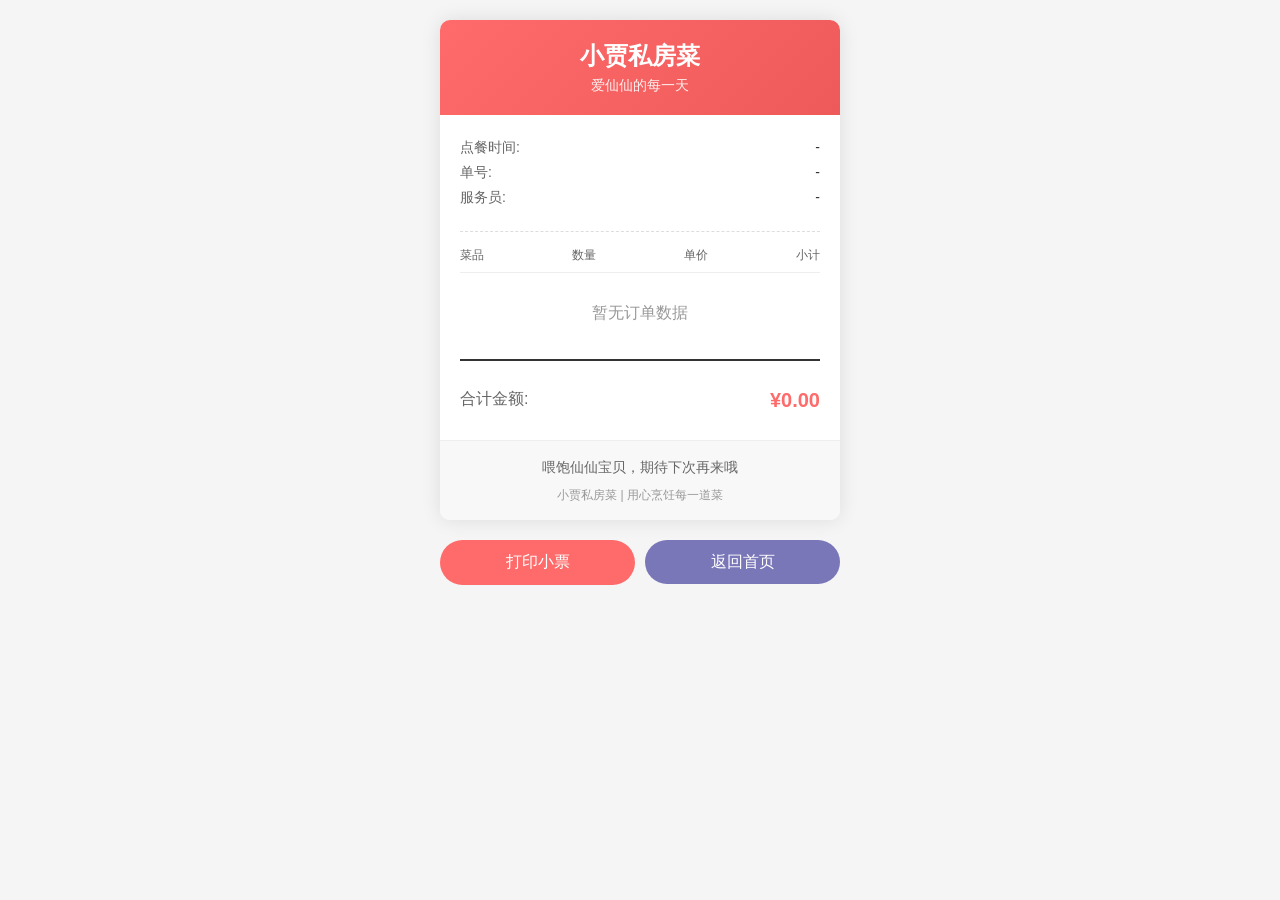
<file: receipt.html>
<!DOCTYPE html>
<html lang="zh-CN">
<head>
    <meta charset="UTF-8">
    <meta name="viewport" content="width=device-width, initial-scale=1.0">
    <title>小贾私房菜 - 消费小票</title>
    <style>
        * {
            margin: 0;
            padding: 0;
            box-sizing: border-box;
        }

        body {
            font-family: 'SimHei', 'Microsoft YaHei', sans-serif;
            background-color: #f5f5f5;
            padding: 20px;
            min-height: 100vh;
        }

        .receipt-container {
            max-width: 400px;
            margin: 0 auto;
            background-color: #fff;
            box-shadow: 0 0 20px rgba(0, 0, 0, 0.1);
            border-radius: 10px;
            overflow: hidden;
        }

        .receipt-header {
            background: linear-gradient(135deg, #ff6b6b 0%, #ee5a5a 100%);
            color: white;
            padding: 20px;
            text-align: center;
        }

        .receipt-header h1 {
            font-size: 24px;
            font-weight: bold;
            margin-bottom: 5px;
        }

        .receipt-header p {
            font-size: 14px;
            opacity: 0.9;
        }

        .receipt-body {
            padding: 20px;
        }

        .receipt-info {
            margin-bottom: 20px;
        }

        .info-row {
            display: flex;
            justify-content: space-between;
            font-size: 14px;
            line-height: 1.8;
            color: #333;
        }

        .info-row .label {
            color: #666;
        }

        .info-row .value {
            font-weight: 500;
        }

        .dashed-line {
            border-bottom: 1px dashed #ddd;
            margin: 15px 0;
        }

        .full-line {
            border-bottom: 2px solid #333;
            margin: 15px 0;
        }

        .table-header {
            display: flex;
            justify-content: space-between;
            font-size: 12px;
            color: #666;
            padding-bottom: 8px;
            border-bottom: 1px solid #eee;
        }

        .table-body {
            margin-top: 10px;
        }

        .table-row {
            display: flex;
            justify-content: space-between;
            font-size: 13px;
            line-height: 2;
            padding: 5px 0;
        }

        .table-row .name {
            flex: 2;
            text-align: left;
        }

        .table-row .price {
            flex: 1;
            text-align: right;
            font-size: 12px;
            color: #666;
        }

        .table-row .quantity {
            flex: 1;
            text-align: center;
            font-size: 12px;
            color: #666;
        }

        .table-row .subtotal {
            flex: 1;
            text-align: right;
            font-weight: 500;
        }

        .note-section {
            margin-bottom: 10px;
            padding-top: 10px;
        }

        .note-row {
            display: flex;
            flex-wrap: wrap;
            gap: 5px;
            font-size: 13px;
            color: #666;
        }

        .note-content {
            flex: 1;
            word-break: break-all;
        }

        .total-section {
            margin-top: 20px;
        }

        .total-row {
            display: flex;
            justify-content: space-between;
            font-size: 16px;
            padding: 8px 0;
        }

        .total-row .label {
            color: #666;
        }

        .total-row .amount {
            font-size: 20px;
            font-weight: bold;
            color: #ff6b6b;
        }

        .receipt-footer {
            background-color: #f8f8f8;
            padding: 15px 20px;
            text-align: center;
            border-top: 1px solid #eee;
        }

        .receipt-footer p {
            font-size: 12px;
            color: #999;
            line-height: 1.6;
        }

        .footer-thanks {
            font-size: 14px !important;
            color: #666 !important;
            margin-bottom: 8px;
        }

        .print-btn {
            width: calc((400px - 10px) / 2);
            padding: 12px 24px;
            background-color: #ff6b6b;
            color: white;
            border: none;
            border-radius: 25px;
            font-size: 16px;
            cursor: pointer;
            transition: all 0.3s ease;
        }

        .back-btn {
            display: inline-flex;
            align-items: center;
            justify-content: center;
            width: calc((400px - 10px) / 2);
            height: 44px;
            padding: 0 24px;
            background-color: #7A77B9;
            color: white;
            border: none;
            border-radius: 25px;
            font-size: 16px;
            font-family: inherit;
            font-weight: normal;
            cursor: pointer;
            transition: all 0.3s ease;
            text-align: center;
            text-decoration: none;
            line-height: 1;
        }

        .back-btn:hover {
            background-color: #6B69A6;
            transform: translateY(-2px);
            box-shadow: 0 5px 15px rgba(122, 119, 185, 0.3);
        }

        .btn-container {
            width: 400px;
            max-width: 100%;
            margin: 20px auto 0;
            display: flex;
            gap: 10px;
        }

        .print-btn:hover {
            background-color: #ee5a5a;
            transform: translateY(-2px);
            box-shadow: 0 5px 15px rgba(238, 90, 90, 0.3);
        }

        @media print {
            body {
                background: white;
                padding: 0;
            }
            
            .receipt-container {
                box-shadow: none;
                max-width: 100%;
                width: 100%;
            }
            
            .print-btn, .back-btn {
                display: none;
            }
        }
    </style>
</head>
<body>
    <div class="receipt-container" id="receipt-container">
        <div class="receipt-header">
            <h1>小贾私房菜</h1>
            <p>爱仙仙的每一天</p>
        </div>
        
        <div class="receipt-body">
            <div class="receipt-info">
                <div class="info-row">
                    <span class="label">点餐时间:</span>
                    <span class="value" id="order-date">-</span>
                </div>
                <div class="info-row">
                    <span class="label">单号:</span>
                    <span class="value" id="order-no">-</span>
                </div>
                <div class="info-row">
                    <span class="label">服务员:</span>
                    <span class="value" id="waiter">-</span>
                </div>
            </div>

            <div class="dashed-line"></div>

            <div class="table-header">
                <span class="name">菜品</span>
                <span class="quantity">数量</span>
                <span class="price">单价</span>
                <span class="subtotal">小计</span>
            </div>

            <div class="table-body" id="order-items">
            </div>

            <div class="full-line"></div>

            <div class="note-section" id="note-section" style="display: none;">
                <div class="note-row">
                    <span class="label">备注:</span>
                    <span class="note-content" id="note-content"></span>
                </div>
            </div>

            <div class="total-section">
                <div class="total-row">
                    <span class="label">合计金额:</span>
                    <span class="amount" id="total-amount">¥0.00</span>
                </div>
            </div>
        </div>

        <div class="receipt-footer">
            <p class="footer-thanks">喂饱仙仙宝贝，期待下次再来哦</p>
            <p>小贾私房菜 | 用心烹饪每一道菜</p>
<!--        <p>客服热线: 饿了只需要叫声爸爸，我就来了</p>-->        
        </div>
    </div>

    <div class="btn-container">
        <button class="print-btn" onclick="window.print()">打印小票</button>
        <a href="index.html" class="back-btn">返回首页</a>
    </div>

    <script>
        function generateOrderNo() {
            const timestamp = Date.now().toString();
            const random = Math.random().toString(36).substr(2, 8).toUpperCase();
            return `OD-${timestamp}${random}`;
        }

        function formatDate(date) {
            const year = date.getFullYear();
            const month = String(date.getMonth() + 1).padStart(2, '0');
            const day = String(date.getDate()).padStart(2, '0');
            const hours = String(date.getHours()).padStart(2, '0');
            const minutes = String(date.getMinutes()).padStart(2, '0');
            const seconds = String(date.getSeconds()).padStart(2, '0');
            return `${year}-${month}-${day} ${hours}:${minutes}:${seconds}`;
        }

        async function fetchReceiptInfo() {
            try {
                const response = await fetch('/api/receipt/info');
                const data = await response.json();
                return data;
            } catch (e) {
                console.error('获取小票信息失败:', e);
                return {
                    order_number: generateOrderNo(),
                    order_date: formatDate(new Date())
                };
            }
        }

        async function renderReceipt(orderData) {
            const orderItems = document.getElementById('order-items');
            orderItems.innerHTML = '';

            if (!orderData || !orderData['订单详情']) {
                orderItems.innerHTML = '<p style="text-align: center; color: #999; padding: 20px;">暂无订单数据</p>';
                return;
            }

            document.getElementById('order-date').textContent = formatDate(new Date());
            document.getElementById('order-no').textContent = orderData['订单编号'] || generateOrderNo();
            document.getElementById('waiter').textContent = '仙仙的饲养员';
            document.getElementById('total-amount').textContent = `¥${orderData['合计金额']}`;

            const noteSection = document.getElementById('note-section');
            const noteContent = document.getElementById('note-content');
            const note = orderData['备注'] || '';
            if (note) {
                noteContent.textContent = note;
                noteSection.style.display = 'block';
            } else {
                noteSection.style.display = 'none';
            }

            orderData['订单详情'].forEach(item => {
                const row = document.createElement('div');
                row.className = 'table-row';
                const name = item['名称'] || item['菜品名称'] || '';
                const quantity = item['数量'] || item['菜品数量'] || 0;
                const price = item['单价'] || item['菜品单价'] || 0;
                const subtotal = item['小计金额'] || 0;
                row.innerHTML = `
                    <span class="name">${name}</span>
                    <span class="quantity">${quantity}</span>
                    <span class="price">¥${price}</span>
                    <span class="subtotal">¥${subtotal}</span>
                `;
                orderItems.appendChild(row);
            });
        }

        document.addEventListener('DOMContentLoaded', () => {
            const urlParams = new URLSearchParams(window.location.search);
            const orderJson = urlParams.get('order');

            if (orderJson) {
                try {
                    const orderData = JSON.parse(decodeURIComponent(orderJson));
                    renderReceipt(orderData);
                } catch (e) {
                    console.error('解析订单数据失败:', e);
                    renderReceipt(null);
                }
            } else {
                renderReceipt(null);
            }
        });

        window.renderReceipt = renderReceipt;
    </script>
</body>
</html>
</file>
